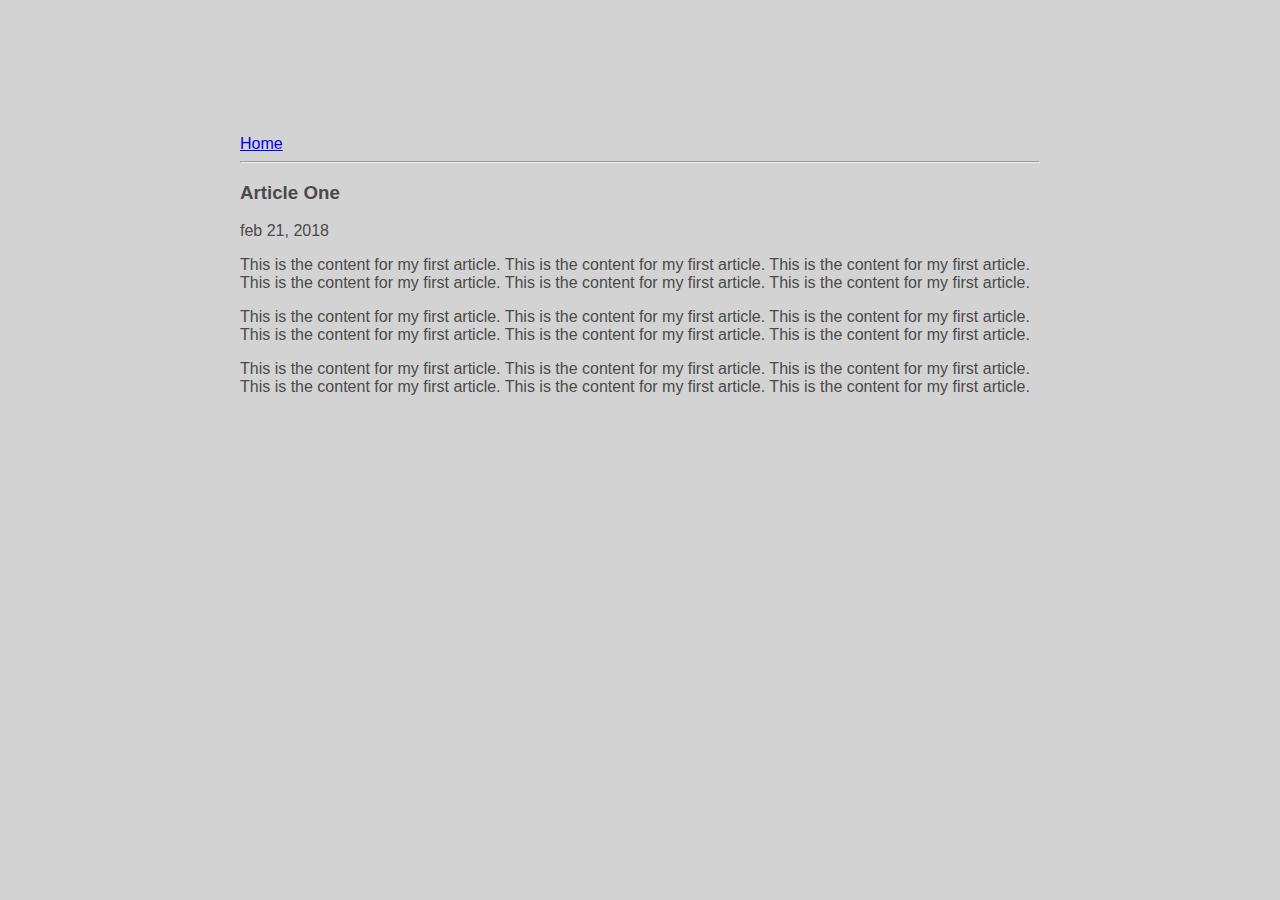
<file: article-one.html>
<html>
    <head>
        <title>
            Article One | Lakshmi GN
        </title>   
        <meta name="viewport" content="width=device-width, initialscale=1" />
        <link href="/ui/style.css" rel="stylesheet"/> 
           </head>
        <body> 
        <div class="container">
              <div>
                <a href="/">Home</a>
            </div>
            <hr/>
            <h3>
                Article One
              </h3>
              <div>
                    feb 21, 2018
                </div>
                <div>
               <p>
                This is the content for my first article.  This is the content for my first article.  This is the content for my first article.  This is the content for my first article.  This is the content for my first article.  This is the content for my first article. 
                </p>
                <p>
                This is the content for my first article.  This is the content for my first article.  This is the content for my first article.  This is the content for my first article.  This is the content for my first article.  This is the content for my first article. 
               </p>
                <p>
                This is the content for my first article.  This is the content for my first article.  This is the content for my first article.  This is the content for my first article.  This is the content for my first article.  This is the content for my first article. 
            </p>
            </div>
        </div>
        </body>
        </html>
</file>
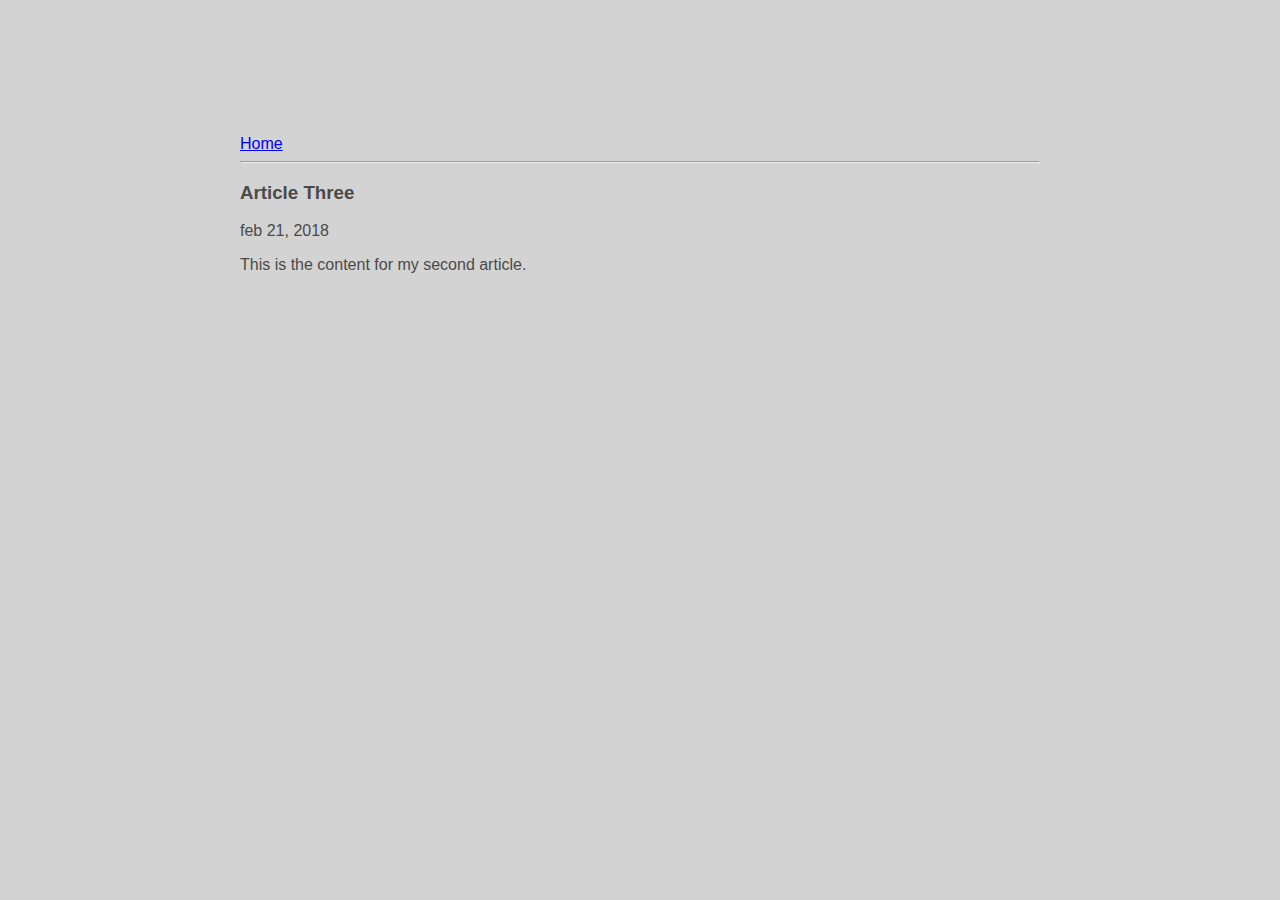
<file: ui/article-three.html>
<html>
<head>
    <title>
        Article Three | Lakshmi Natraj
    </title>  
    <meta name="viewport" content="width=device-width, initialscale=1" />
    <link href="/ui/style.css" rel="stylesheet"/> 
 </head>
      <body> 
        <div class="container">
       <div>
        <a href="/">Home</a>
    </div>
    <hr/>
    <h3>
        Article Three
    </h3>
    <div>
        feb 21, 2018
        </div>
<div>
<p>
     This is the content for my second article.
     </p>
     </div>
</div>
</body>
 </html>
</file>
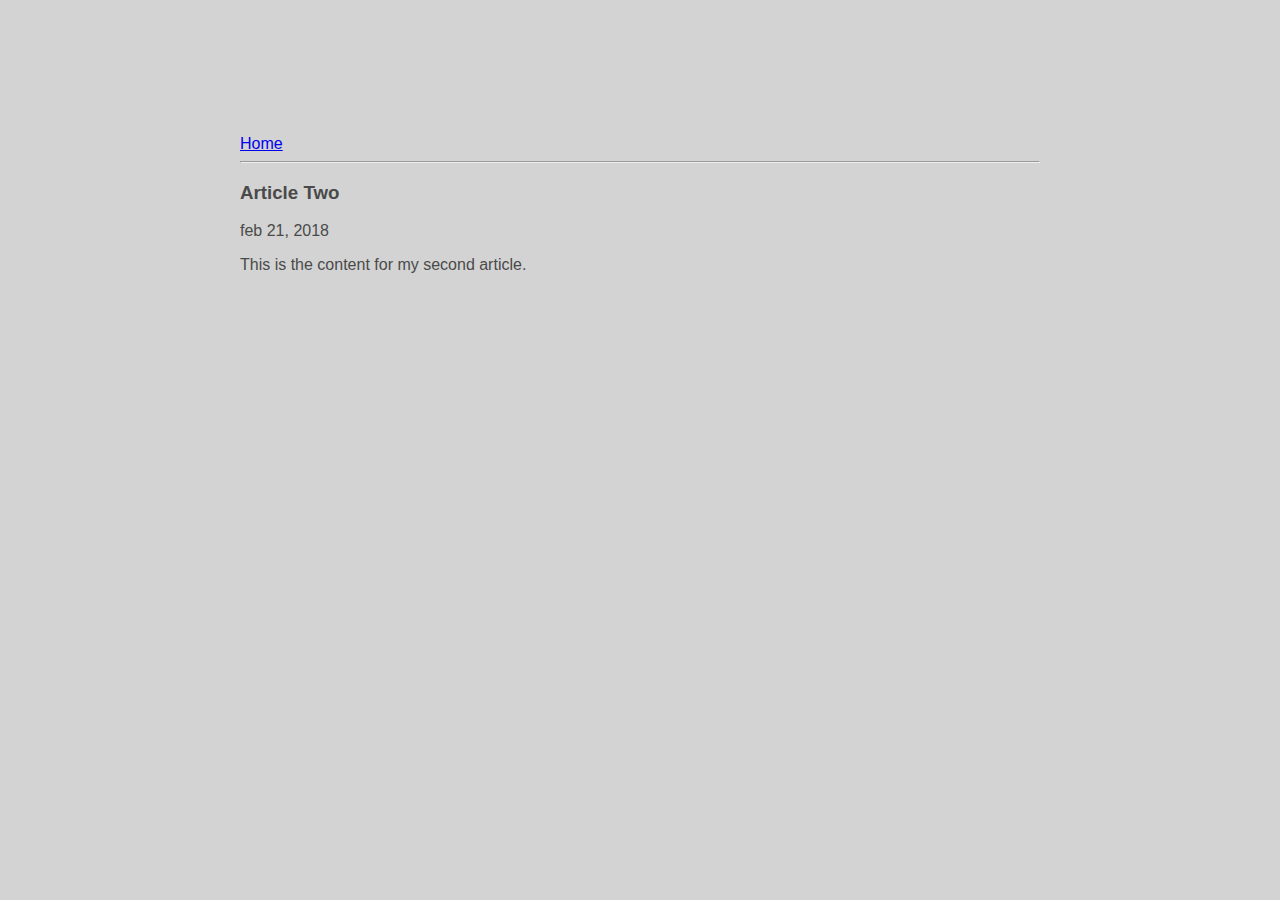
<file: ui/article-two.html>
<html>
   <title>
            Article Two | Lakshmi Natraj
        </title>
     <meta name="viewport" content="width=device-width, initialscale=1" />
        <link href="/ui/style.css" rel="stylesheet"/> 
    </head>
    <body>
        <div class="container">
            <div>
            <a href="/">Home</a>
        </div>
        <hr/>
        <h3>
            Article Two
        </h3>
        <div>
            feb 21, 2018
            </div>
 <div>
    <p>
          This is the content for my second article.
          </p>
          </div>
          </div>
          </body>
          </html>
</file>
<file: ui/style.css>
body {
    font-family: sans-serif;
    background-color: lightgrey;
    margin-top: 75px;
}

.center {
    text-align: center;
}

.text-big {
    font-size: 300%;
}

.bold {
    font-weight: bold;
}
.img-medium {
    height: 200px;
}
   .container {
max-width: 800px;
margin: 0 auto;
color: #4a4a4a;
font-family: sans-serif;
padding-top: 60px;
padding-left: 20px;
padding-right: 20px;
}
</file>
